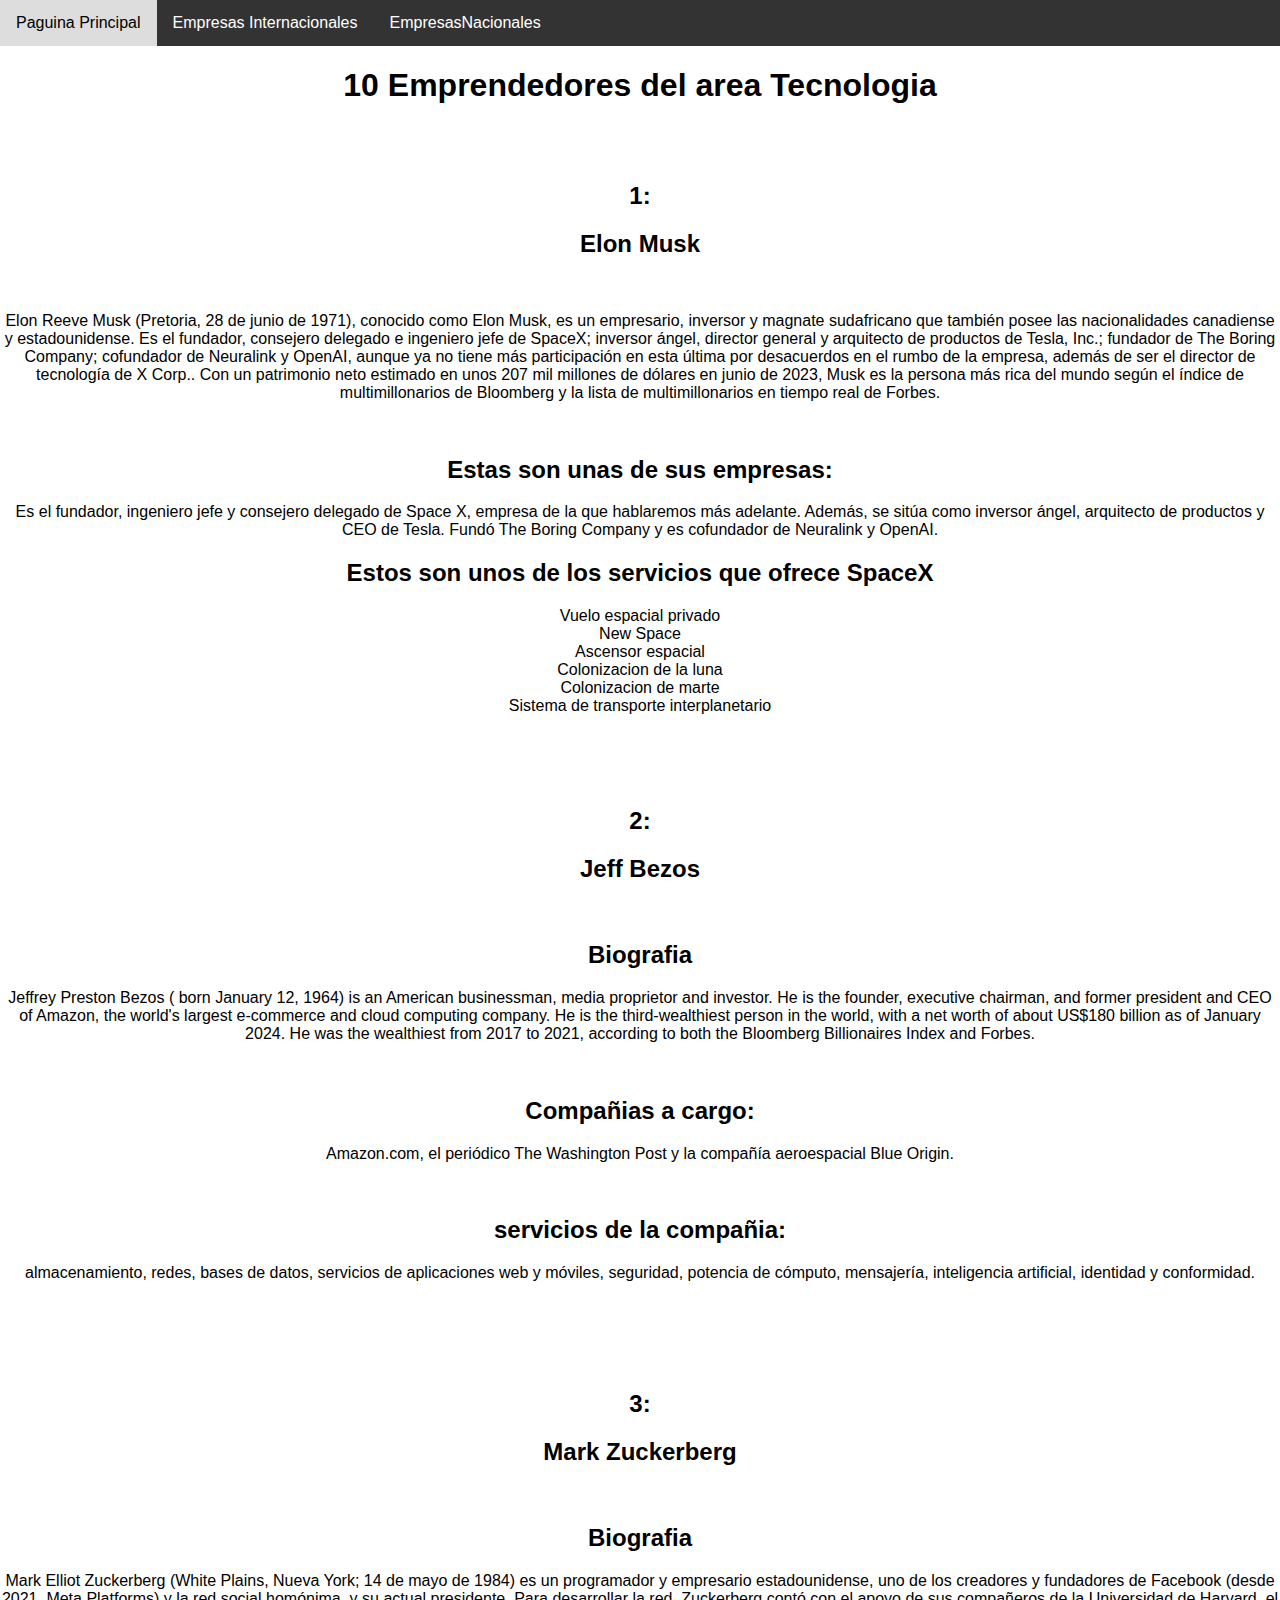
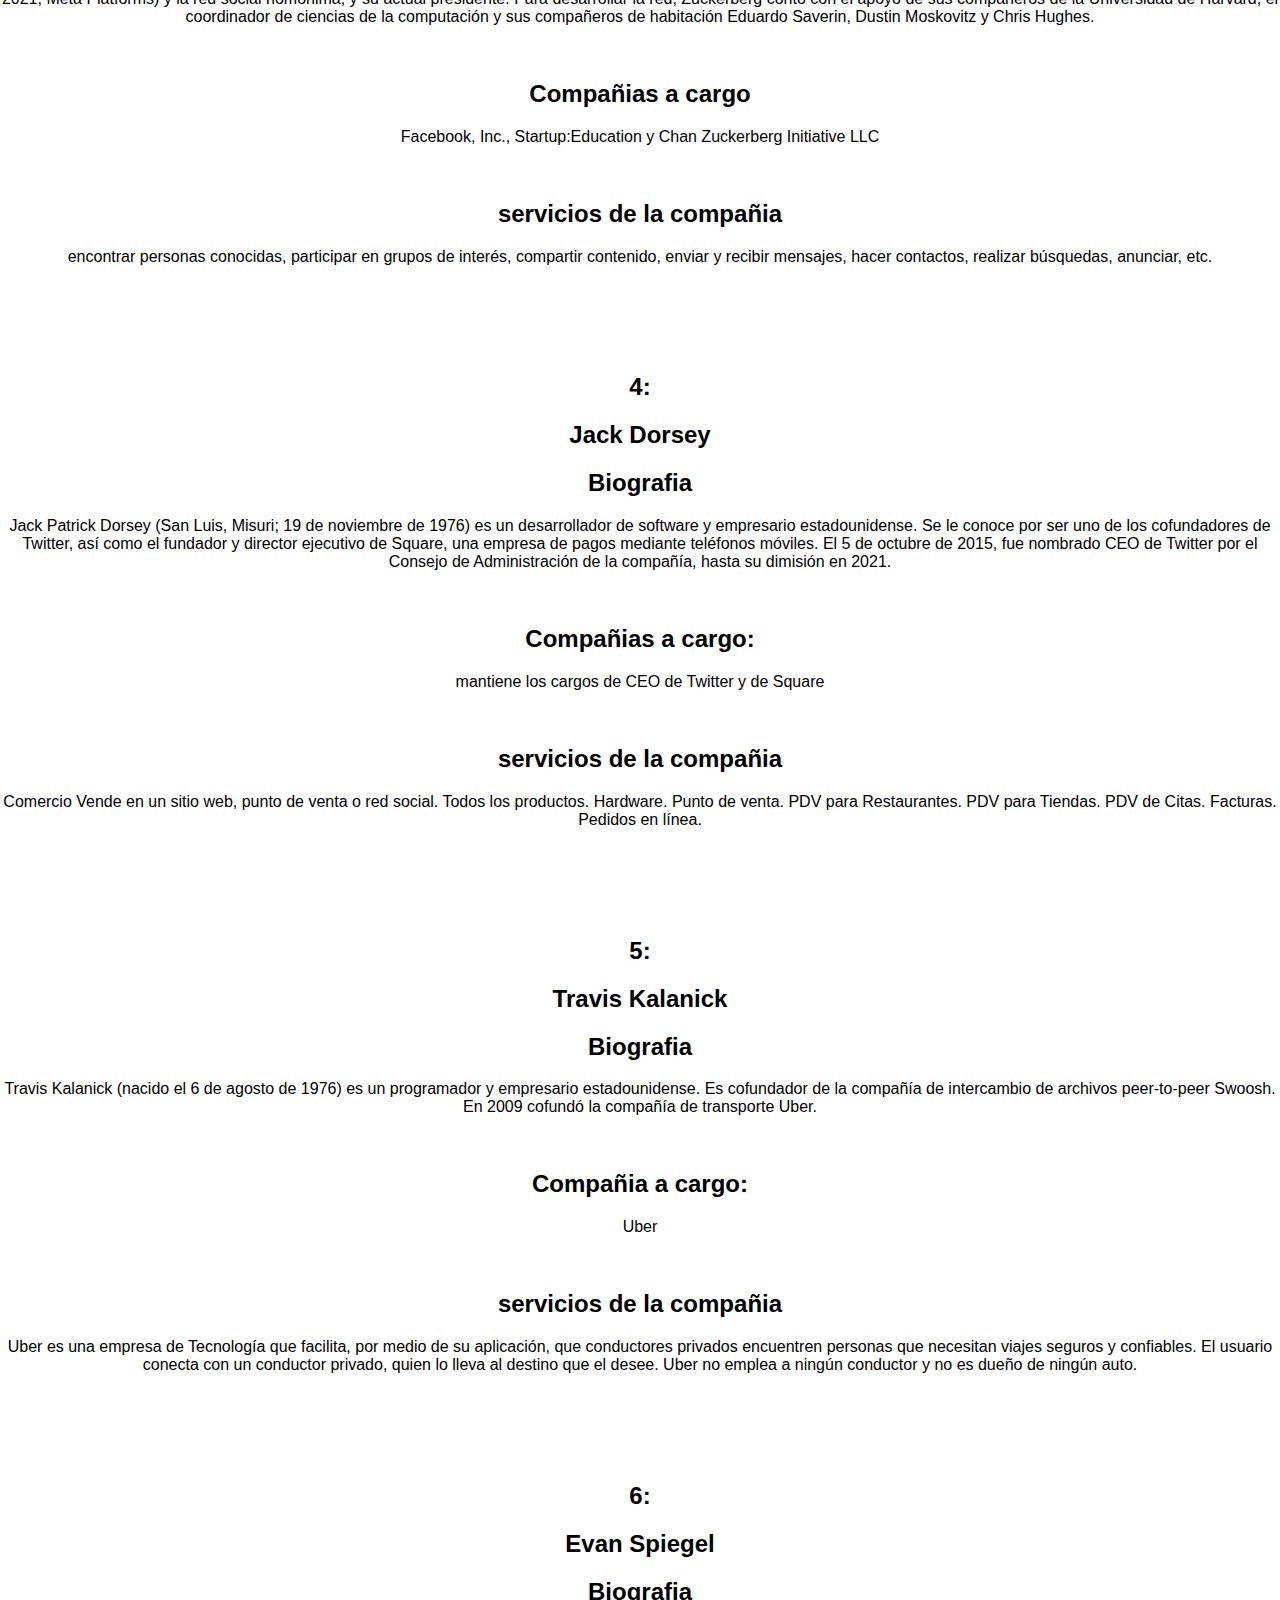
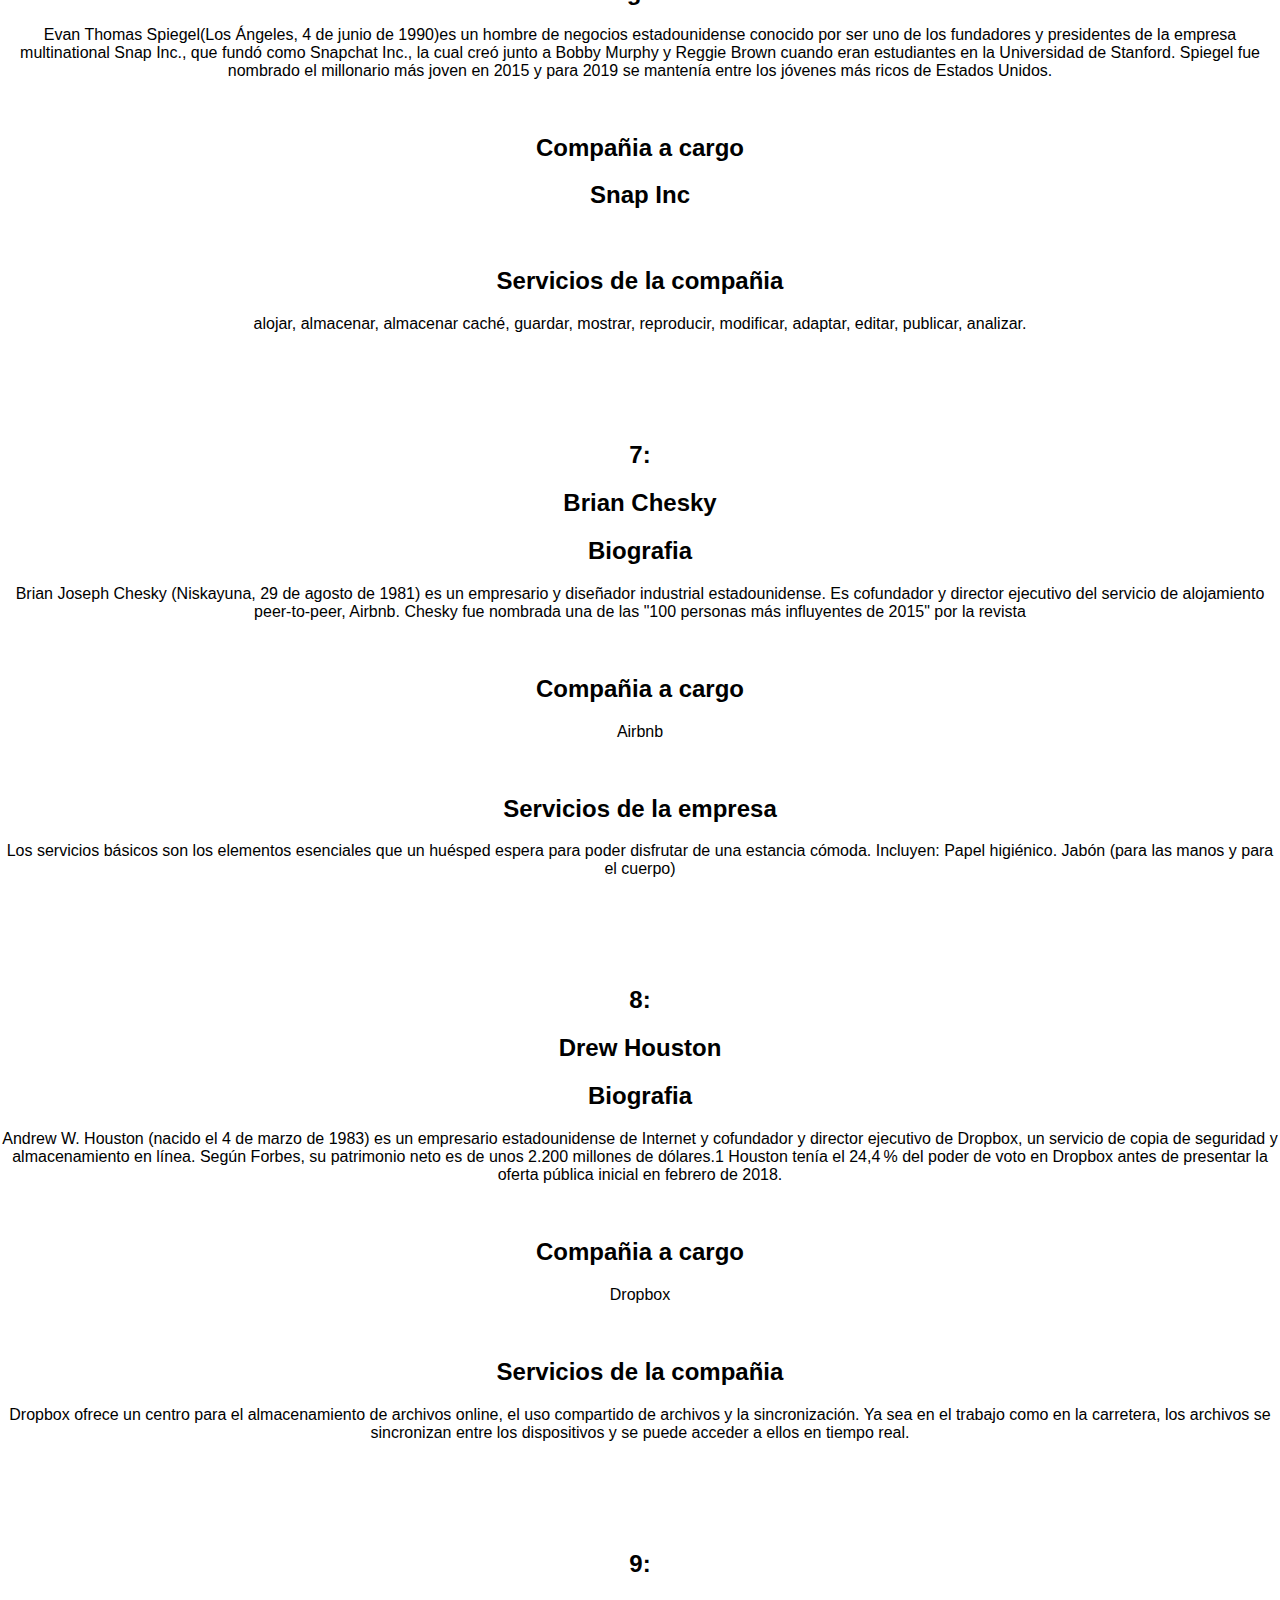
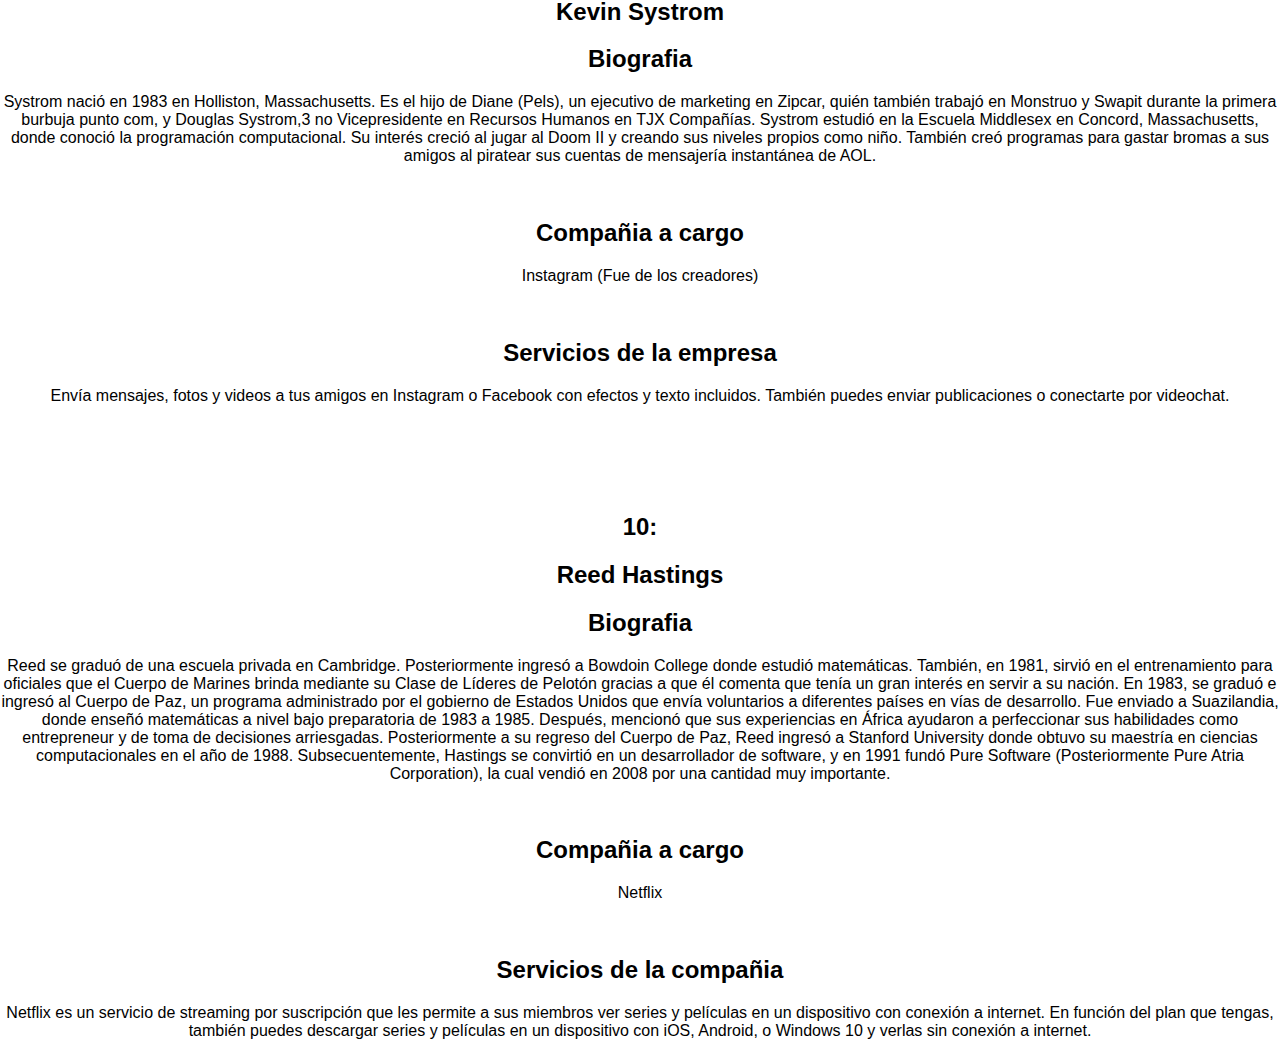
<file: Index.html>
<!DOCTYPE html>
<html lang="en">

<head>
    <meta charset="UTF-8">
    <meta name="viewport" content="width=device-width, initial-scale=1.0">
    <title>Pagina Principal</title>
    <link rel="stylesheet" href="Css/Style.css">
</head>

<body>

    <header>

        <div class="navbar">
            <a href="Index.html">Paguina Principal</a>
            <a href="Pages/Internacionales.html">Empresas Internacionales</a>
            <a href="Pages/Salvador.html">EmpresasNacionales</a>
            
        </div>
    </header>

    <h1>10 Emprendedores del area Tecnologia</h1>
    <br>
    <br>
    <h2>1:</h2>
    <h2>Elon Musk</h2>
    <br>
    <p>Elon Reeve Musk (Pretoria, 28 de junio de 1971), conocido como Elon Musk, es un empresario, inversor y magnate
        sudafricano que también posee las nacionalidades canadiense y estadounidense. Es el fundador, consejero delegado
        e ingeniero jefe de SpaceX; inversor ángel, director general y arquitecto de productos de Tesla, Inc.; fundador
        de The Boring Company; cofundador de Neuralink y OpenAI, aunque ya no tiene más participación en esta última por
        desacuerdos en el rumbo de la empresa, además de ser el director de tecnología de X Corp..​ Con un patrimonio
        neto estimado en unos 207 mil millones de dólares en junio de 2023,​ Musk es la persona más rica del mundo según
        el índice de multimillonarios de Bloomberg y la lista de multimillonarios en tiempo real de Forbes.</p>
    <br>
    <h2>Estas son unas de sus empresas: </h2>
    <p>Es el fundador, ingeniero jefe y consejero delegado de Space X, empresa de la que hablaremos más adelante.
        Además, se sitúa como inversor ángel, arquitecto de productos y CEO de Tesla. Fundó The Boring Company y es
        cofundador de Neuralink y OpenAI.</p>


    <h2>Estos son unos de los servicios que ofrece SpaceX</h2>
    <li>Vuelo espacial privado</li>
    <li>New Space</li>
    <li>Ascensor espacial</li>
    <li>Colonizacion de la luna</li>
    <li>Colonizacion de marte </li>
    <li>Sistema de transporte interplanetario</li>


    <br>
    <br>
    <br>
    <br>

    <h2>2:</h2>
    <h2>Jeff Bezos</h2>
    <br>
    <h2>Biografia</h2>
    <p>Jeffrey Preston Bezos ( born January 12, 1964) is an American businessman, media proprietor and investor. He is
        the founder, executive chairman, and former president and CEO of Amazon, the world's largest e-commerce and
        cloud computing company. He is the third-wealthiest person in the world, with a net worth of about US$180
        billion as of January 2024. He was the wealthiest from 2017 to 2021, according to both the Bloomberg
        Billionaires Index and Forbes.</p>
    <br>
    <h2>Compañias a cargo: </h2>

    <p>Amazon.com, el periódico The Washington Post y la compañía aeroespacial Blue Origin.</p>

    <br>
    <h2>servicios de la compañia:</h2>
    <p>almacenamiento, redes, bases de datos, servicios de aplicaciones web y móviles, seguridad, potencia de cómputo,
        mensajería, inteligencia artificial, identidad y conformidad.</p>

    <br>
    <br>
    <br>
    <br>


    <h2>3:</h2>
    <h2>Mark Zuckerberg</h2>
    <br>
    <h2>Biografia</h2>
    <p>Mark Elliot Zuckerberg (White Plains, Nueva York; 14 de mayo de 1984) es un programador y empresario
        estadounidense, uno de los creadores y fundadores de Facebook (desde 2021, Meta Platforms) y la red social
        homónima, y su actual presidente. Para desarrollar la red, Zuckerberg contó con el apoyo de sus compañeros de la
        Universidad de Harvard, el coordinador de ciencias de la computación y sus compañeros de habitación Eduardo
        Saverin, Dustin Moskovitz y Chris Hughes.</p>
    <br>
    <h2>Compañias a cargo</h2>
    <p>Facebook, Inc., Startup:Education y Chan Zuckerberg Initiative LLC</p>
    <br>
    <h2>servicios de la compañia</h2>
    <p>encontrar personas conocidas, participar en grupos de interés, compartir contenido, enviar y recibir mensajes,
        hacer contactos, realizar búsquedas, anunciar, etc.</p>

    <br>
    <br>
    <br>
    <br>

    <h2>4:</h2>
    <h2>Jack Dorsey</h2>
    <h2>Biografia</h2>
    <p>Jack Patrick Dorsey (San Luis, Misuri; 19 de noviembre de 1976) es un desarrollador de software y empresario
        estadounidense. Se le conoce por ser uno de los cofundadores de Twitter, así como el fundador y director
        ejecutivo de Square, una empresa de pagos mediante teléfonos móviles. El 5 de octubre de 2015, fue nombrado CEO
        de Twitter por el Consejo de Administración de la compañía, hasta su dimisión en 2021.
    </p>
    <br>
    <h2>Compañias a cargo: </h2>
    <p>mantiene los cargos de CEO de Twitter y de Square</p>

    <br>
    <h2>servicios de la compañia</h2>
    <p>Comercio Vende en un sitio web, punto de venta o red social.
        Todos los productos.
        Hardware.
        Punto de venta.
        PDV para Restaurantes.
        PDV para Tiendas.
        PDV de Citas.
        Facturas.
        Pedidos en línea.</p>


    <br>
    <br>
    <br>
    <br>

    <h2>5:</h2>
    <h2>Travis Kalanick </h2>
    <h2>Biografia</h2>
    <p>Travis Kalanick (nacido el 6 de agosto de 1976) es un programador y empresario estadounidense. Es cofundador de
        la compañía de intercambio de archivos peer-to-peer Swoosh. En 2009 cofundó la compañía de transporte Uber.</p>
    <br>
    <h2>Compañia a cargo: </h2>
    <p>Uber</p>
    <br>
    <h2>servicios de la compañia</h2>
    <p>Uber es una empresa de Tecnología que facilita, por medio de su aplicación, que conductores privados encuentren
        personas que necesitan viajes seguros y confiables. El usuario conecta con un conductor privado, quien lo lleva
        al destino que el desee. Uber no emplea a ningún conductor y no es dueño de ningún auto. </p>


    <br>
    <br>
    <br>
    <br>

    <h2>6:</h2>
    <h2>Evan Spiegel</h2>
    <h2>Biografia</h2>
    <p>Evan Thomas Spiegel(Los Ángeles, 4 de junio de 1990)es un hombre de negocios estadounidense conocido por ser uno
        de los fundadores y presidentes de la empresa multinational Snap Inc., que fundó como Snapchat Inc., la cual
        creó junto a Bobby Murphy y Reggie Brown cuando eran estudiantes en la Universidad de Stanford. Spiegel fue
        nombrado el millonario más joven en 2015 y para 2019 se mantenía entre los jóvenes más ricos de Estados Unidos.
    </p>
    <br>
    <h2>Compañia a cargo</h2>
    <h2>Snap Inc</h2>
    <br>
    <h2>Servicios de la compañia</h2>
    <p>alojar, almacenar, almacenar caché, guardar, mostrar, reproducir, modificar, adaptar, editar, publicar, analizar.
    </p>

    <br>
    <br>
    <br>
    <br>

    <h2>7:</h2>
    <h2>Brian Chesky</h2>
    <h2>Biografia</h2>
    <p>Brian Joseph Chesky (Niskayuna, 29 de agosto de 1981) es un empresario y diseñador industrial estadounidense. Es
        cofundador y director ejecutivo del servicio de alojamiento peer-to-peer, Airbnb. Chesky fue nombrada una de las
        "100 personas más influyentes de 2015" por la revista
    </p>

    <br>

    <h2>Compañia a cargo</h2>
    <p>Airbnb</p>

    <br>

    <h2>Servicios de la empresa</h2>
    <p>Los servicios básicos son los elementos esenciales que un huésped espera para poder disfrutar de una estancia
        cómoda. Incluyen: Papel higiénico. Jabón (para las manos y para el cuerpo)
    </p>


    <br>
    <br>
    <br>
    <br>

    <h2>8:</h2>
    <h2>Drew Houston</h2>
    <h2>Biografia</h2>
    <p>Andrew W. Houston (nacido el 4 de marzo de 1983) es un empresario estadounidense de Internet y cofundador y
        director ejecutivo de Dropbox, un servicio de copia de seguridad y almacenamiento en línea. Según Forbes, su
        patrimonio neto es de unos 2.200 millones de dólares.1​ Houston tenía el 24,4 % del poder de voto en Dropbox
        antes de presentar la oferta pública inicial en febrero de 2018.
    </p>
    <br>
    <h2>Compañia a cargo </h2>
    <p>Dropbox</p>
    <br>

    <h2>Servicios de la compañia</h2>
    <p>Dropbox ofrece un centro para el almacenamiento de archivos online, el uso compartido de archivos y la
        sincronización. Ya sea en el trabajo como en la carretera, los archivos se sincronizan entre los dispositivos y
        se puede acceder a ellos en tiempo real.</p>



    <br>
    <br>
    <br>
    <br>

    <h2>9:</h2>
    <h2>Kevin Systrom</h2>
    <h2>Biografia</h2>
    <p>Systrom nació en 1983 en Holliston, Massachusetts. Es el hijo de Diane (Pels), un ejecutivo de marketing en
        Zipcar, quién también trabajó en Monstruo y Swapit durante la primera burbuja punto com, y Douglas Systrom,3 no
        Vicepresidente en Recursos Humanos en TJX Compañías.

        Systrom estudió en la Escuela Middlesex en Concord, Massachusetts, donde conoció la programación computacional.
        Su interés creció al jugar al Doom II y creando sus niveles propios como niño. También creó programas para
        gastar bromas a sus amigos al piratear sus cuentas de mensajería instantánea de AOL.
    </p>
    <br>

    <h2>Compañia a cargo</h2>
    <p>Instagram (Fue de los creadores)</p>

    <br>

    <h2>Servicios de la empresa</h2>
    <p>Envía mensajes, fotos y videos a tus amigos en Instagram o Facebook con efectos y texto incluidos. También puedes
        enviar publicaciones o conectarte por videochat. </p>


    <br>
    <br>
    <br>
    <br>

    <h2>10:</h2>
    <h2>Reed Hastings</h2>
    <h2>Biografia</h2>

    <p>Reed se graduó de una escuela privada en Cambridge. Posteriormente ingresó a Bowdoin College donde estudió
        matemáticas. También, en 1981, sirvió en el entrenamiento para oficiales que el Cuerpo de Marines brinda
        mediante su Clase de Líderes de Pelotón gracias a que él comenta que tenía un gran interés en servir a su
        nación.

        En 1983, se graduó e ingresó al Cuerpo de Paz, un programa administrado por el gobierno de Estados Unidos que
        envía voluntarios a diferentes países en vías de desarrollo. Fue enviado a Suazilandia, donde enseñó matemáticas
        a nivel bajo preparatoria de 1983 a 1985. Después, mencionó que sus experiencias en África ayudaron a
        perfeccionar sus habilidades como entrepreneur y de toma de decisiones arriesgadas.

        Posteriormente a su regreso del Cuerpo de Paz, Reed ingresó a Stanford University donde obtuvo su maestría en
        ciencias computacionales en el año de 1988. Subsecuentemente, Hastings se convirtió en un desarrollador de
        software, y en 1991 fundó Pure Software (Posteriormente Pure Atria Corporation), la cual vendió en 2008 por una
        cantidad muy importante.
    </p>


    <br>

    <h2>Compañia a cargo</h2>
    <p>Netflix</p>

    <br>

    <h2>Servicios de la compañia</h2>
    <p>Netflix es un servicio de streaming por suscripción que les permite a sus miembros ver series y películas en un
        dispositivo con conexión a internet. En función del plan que tengas, también puedes descargar series y películas
        en un dispositivo con iOS, Android, o Windows 10 y verlas sin conexión a internet.
    </p>



</body>

</html>
</file>
<file: Css/Style.css>
body {
    margin: 0;
    font-family: Arial, sans-serif;
    text-align: center;
}

.navbar {
    background-color: #333;
    overflow: hidden;
}

.navbar a {
    float: left;
    display: block;
    color: white;
    text-align: center;
    padding: 14px 16px;
    text-decoration: none;
}

.navbar a:hover {
    background-color: #ddd;
    color: black;
}

.main-content {
    padding: 20px;
    height: 100vh;
    background-image: url('your-image-url'), radial-gradient(circle, #f8f8f8, #ddd);
    background-position: center;
    background-repeat: no-repeat;
    background-size: cover;
}

.section {
    width: 30%;
    float: left;
    padding: 20px;
    box-sizing: border-box;
    height: 200px;
}
</file>
